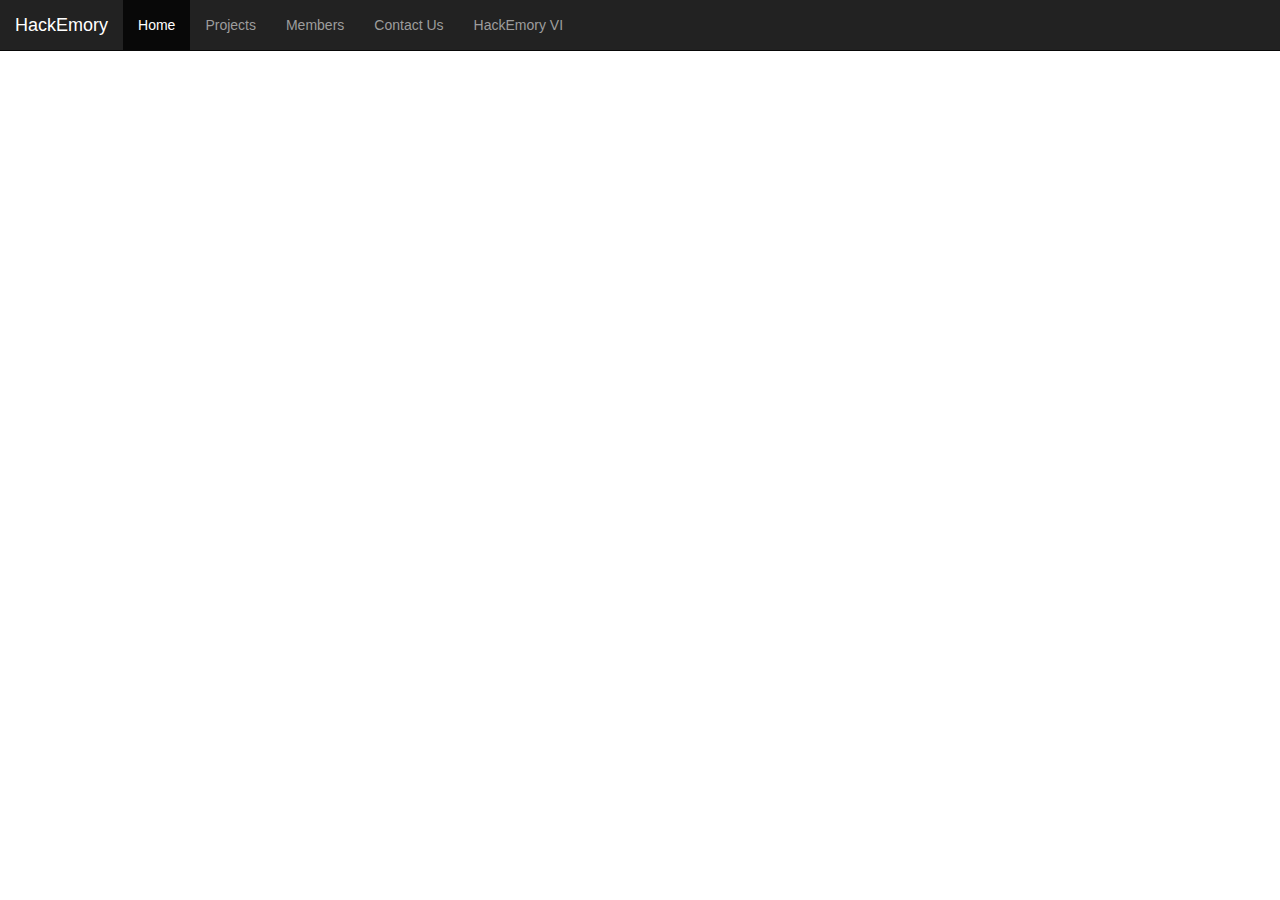
<file: index.html>
<!DOCTYPE html>
<!--
To change this license header, choose License Headers in Project Properties.
To change this template file, choose Tools | Templates
and open the template in the editor.
-->
<html>
	<head>
		<meta charset="utf-8">
		<title>HackEmory</title>
                <link rel="shortcut icon" type="image/png" href="fotos/dooley icon.PNG">
		<link rel="stylesheet" type="text/css" href="style.css">
                <link rel="stylesheet" href="https://maxcdn.bootstrapcdn.com/bootstrap/3.3.7/css/bootstrap.min.css">
                <script src="https://ajax.googleapis.com/ajax/libs/jquery/3.2.1/jquery.min.js"></script>
                <script src="https://maxcdn.bootstrapcdn.com/bootstrap/3.3.7/js/bootstrap.min.js"></script>
	</head>
	
	<body>
            <div class="navbar navbar-inverse navbar-fixed-top">
                <div class="container-fluid">
                    <div class="navbar-header">
                        <button type="button" class="navbar-toggle" data-toggle="collapse" data-target=".navbar-collapse">
                            <span class="icon-bar"></span>
                            <span class="icon-bar"></span>
                            <span class="icon-bar"></span>                        
                        </button>
                        <a href="index.html" class="navbar-brand">
                            HackEmory
                        </a>
                    </div>
                    <div class="collapse navbar-collapse" id="myNavbar">
                        <ul class="nav navbar-nav">
                            <li class="active"><a href="index.html">Home</a></li>
                            <li><a href="projects.html">Projects</a></li>
                            <li><a href="members.html">Members</a></li>
                            <li><a href="contact.html">Contact Us</a></li>
                            <li><a href="hackathon.html" target="_blank">HackEmory VI</a></li>
                        </ul>
                    </div>
                </div>
            </div>
	</body>
</html>
</file>
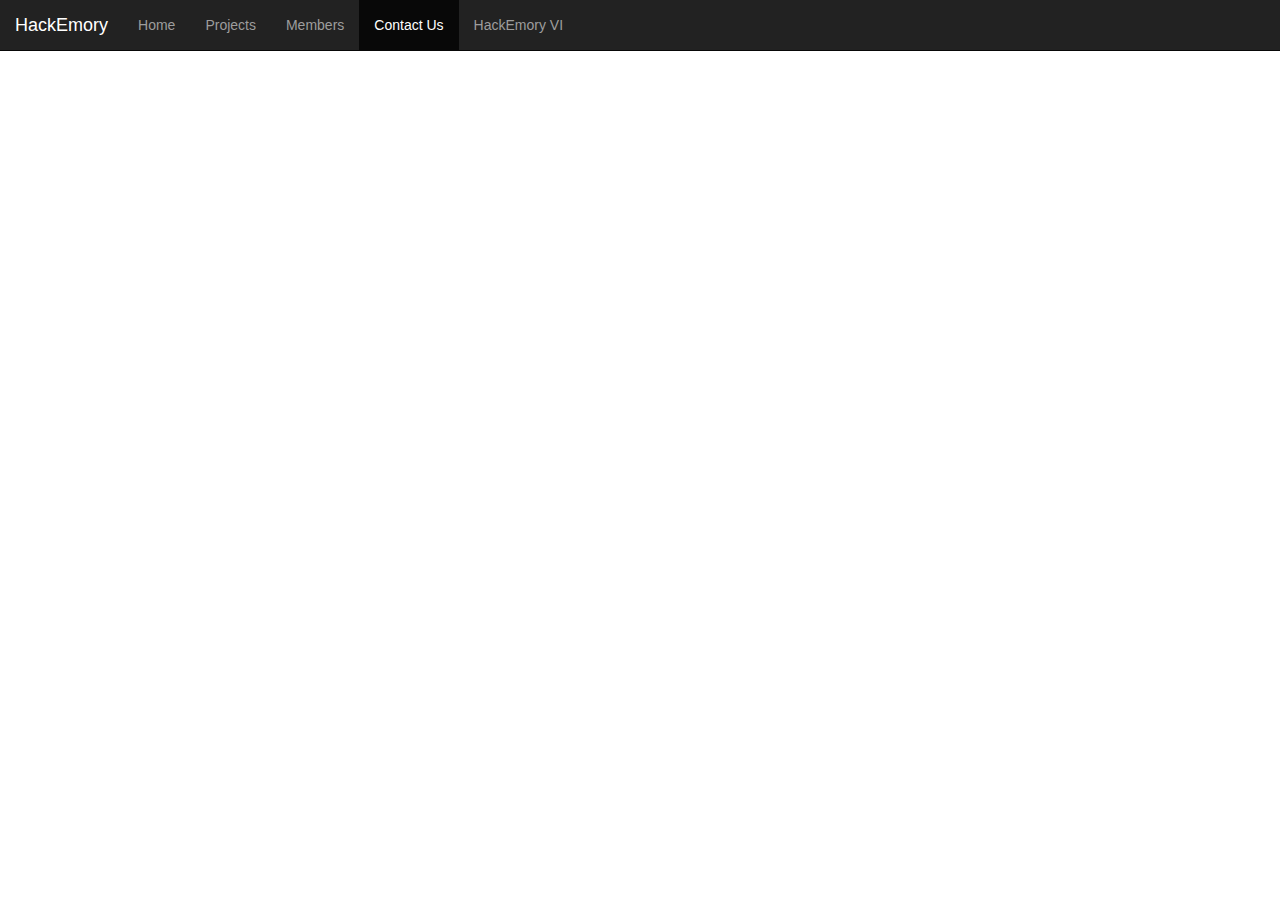
<file: contact.html>
<!DOCTYPE html>
<!--
To change this license header, choose License Headers in Project Properties.
To change this template file, choose Tools | Templates
and open the template in the editor.
-->
<html>
	<head>
		<meta charset="utf-8">
		<title>HackEmory</title>
                <link rel="shortcut icon" type="image/png" href="fotos/dooley icon.PNG">
		<link rel="stylesheet" type="text/css" href="style.css">
                <link rel="stylesheet" href="https://maxcdn.bootstrapcdn.com/bootstrap/3.3.7/css/bootstrap.min.css">
                <script src="https://ajax.googleapis.com/ajax/libs/jquery/3.2.1/jquery.min.js"></script>
                <script src="https://maxcdn.bootstrapcdn.com/bootstrap/3.3.7/js/bootstrap.min.js"></script>
	</head>
	
	<body>
            <div class="navbar navbar-inverse navbar-fixed-top">
                <div class="container-fluid">
                    <div class="navbar-header">
                        <button type="button" class="navbar-toggle" data-toggle="collapse" data-target=".navbar-collapse">
                            <span class="icon-bar"></span>
                            <span class="icon-bar"></span>
                            <span class="icon-bar"></span>                        
                        </button>
                        <a href="index.html" class="navbar-brand">
                            HackEmory
                        </a>
                    </div>
                    <div class="collapse navbar-collapse" id="myNavbar">
                        <ul class="nav navbar-nav">
                            <li><a href="index.html">Home</a></li>
                            <li><a href="projects.html">Projects</a></li>
                            <li><a href="members.html">Members</a></li>
                            <li class="active"><a href="contact.html">Contact Us</a></li>
                            <li><a href="hackathon.html" target="_blank">HackEmory VI</a></li>
                        </ul>
                    </div>
                </div>
            </div>
	</body>
</html>
</file>
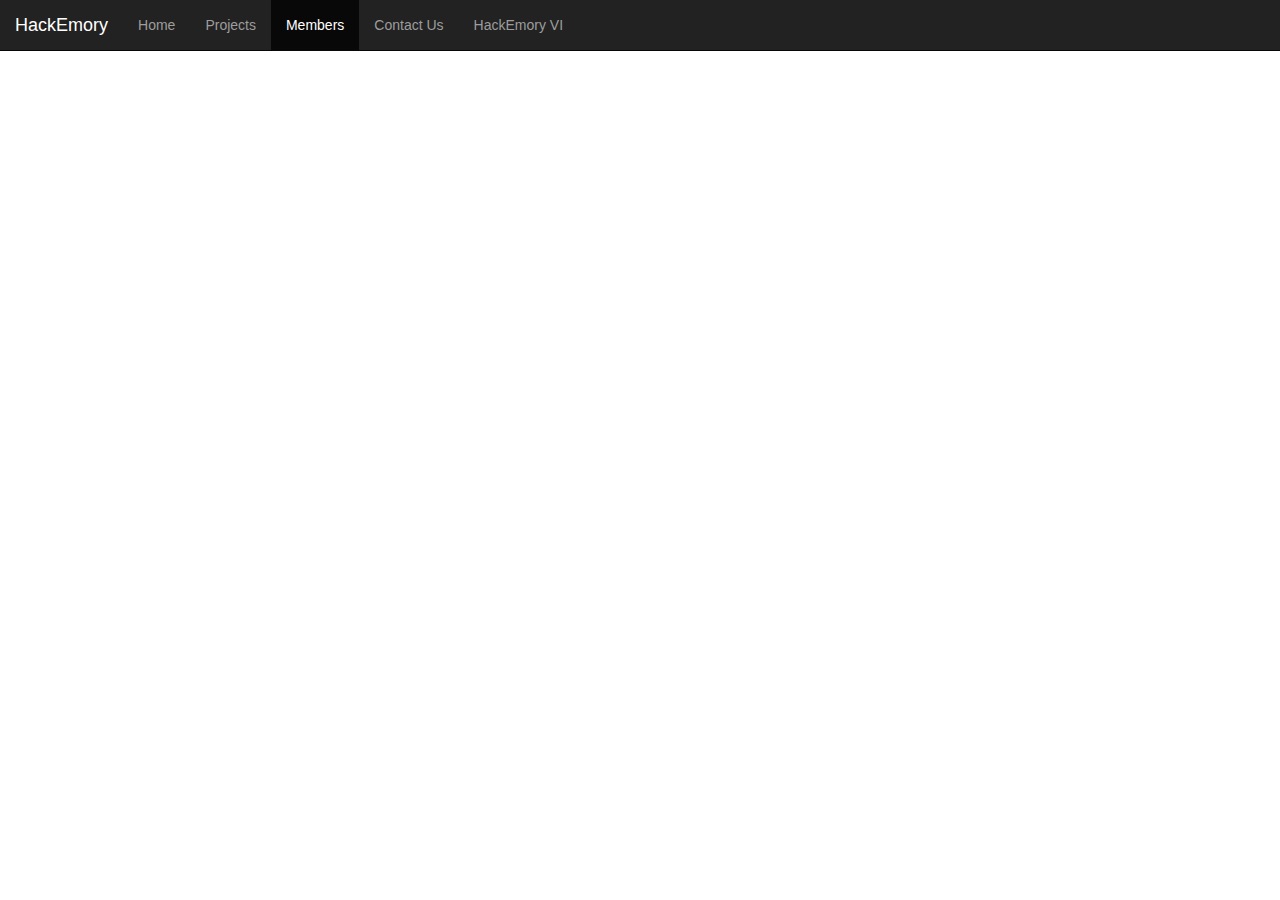
<file: members.html>
<!DOCTYPE html>
<!--
To change this license header, choose License Headers in Project Properties.
To change this template file, choose Tools | Templates
and open the template in the editor.
-->
<html>
	<head>
		<meta charset="utf-8">
		<title>HackEmory</title>
                <link rel="shortcut icon" type="image/png" href="fotos/dooley icon.PNG">
		<link rel="stylesheet" type="text/css" href="style.css">
                <link rel="stylesheet" href="https://maxcdn.bootstrapcdn.com/bootstrap/3.3.7/css/bootstrap.min.css">
                <script src="https://ajax.googleapis.com/ajax/libs/jquery/3.2.1/jquery.min.js"></script>
                <script src="https://maxcdn.bootstrapcdn.com/bootstrap/3.3.7/js/bootstrap.min.js"></script>
	</head>
	
	<body>
            <div class="navbar navbar-inverse navbar-fixed-top">
                <div class="container-fluid">
                    <div class="navbar-header">
                        <button type="button" class="navbar-toggle" data-toggle="collapse" data-target=".navbar-collapse">
                            <span class="icon-bar"></span>
                            <span class="icon-bar"></span>
                            <span class="icon-bar"></span>                        
                        </button>
                        <a href="index.html" class="navbar-brand">
                            HackEmory
                        </a>
                    </div>
                    <div class="collapse navbar-collapse" id="myNavbar">
                        <ul class="nav navbar-nav">
                            <li><a href="index.html">Home</a></li>
                            <li><a href="projects.html">Projects</a></li>
                            <li class="active"><a href="members.html">Members</a></li>
                            <li><a href="contact.html">Contact Us</a></li>
                            <li><a href="hackathon.html" target="_blank">HackEmory VI</a></li>
                        </ul>
                    </div>
                </div>
            </div>
	</body>
</html>
</file>
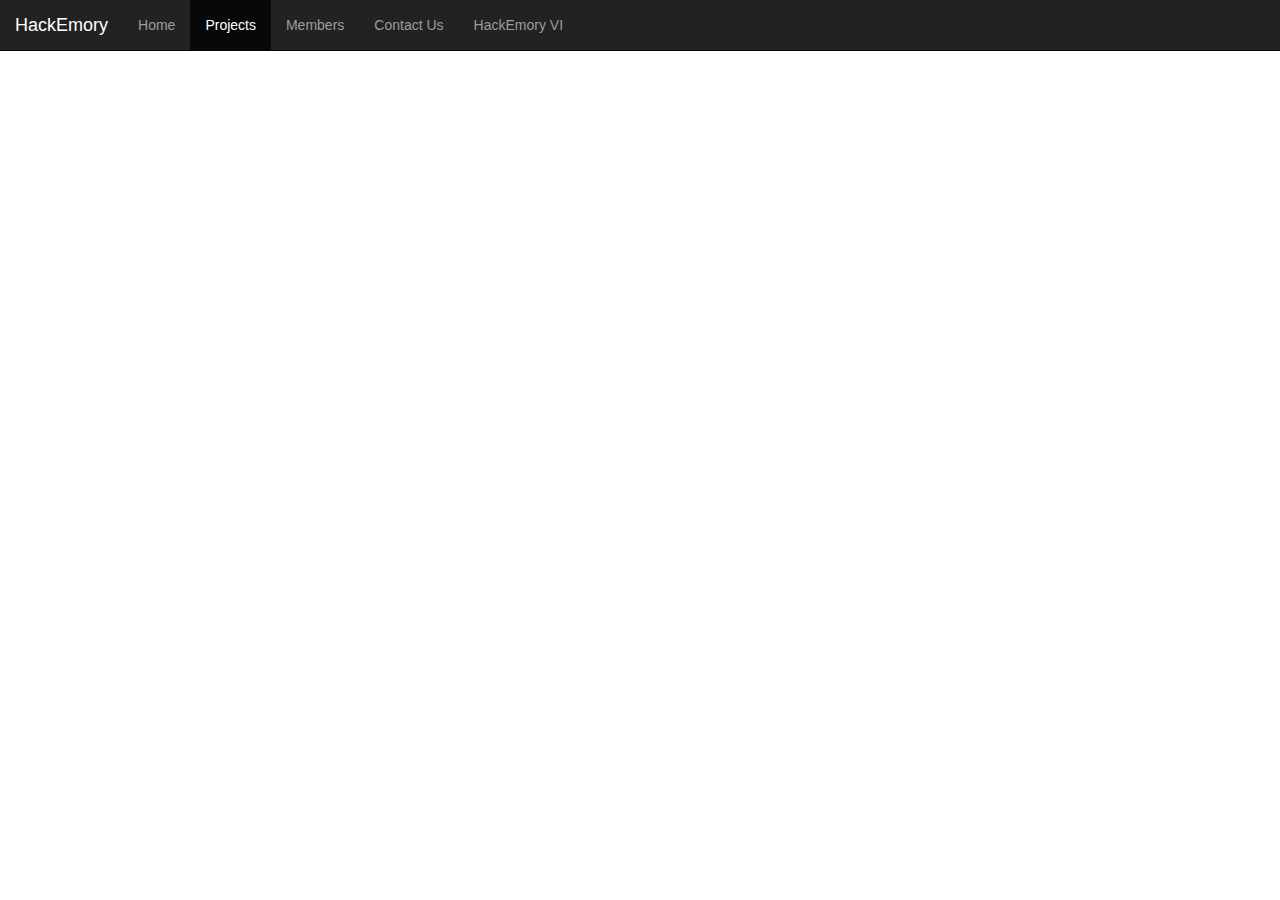
<file: projects.html>
<!DOCTYPE html>
<!--
To change this license header, choose License Headers in Project Properties.
To change this template file, choose Tools | Templates
and open the template in the editor.
-->
<html>
	<head>
		<meta charset="utf-8">
		<title>HackEmory</title>
                <link rel="shortcut icon" type="image/png" href="fotos/dooley icon.PNG">
		<link rel="stylesheet" type="text/css" href="style.css">
                <link rel="stylesheet" href="https://maxcdn.bootstrapcdn.com/bootstrap/3.3.7/css/bootstrap.min.css">
                <script src="https://ajax.googleapis.com/ajax/libs/jquery/3.2.1/jquery.min.js"></script>
                <script src="https://maxcdn.bootstrapcdn.com/bootstrap/3.3.7/js/bootstrap.min.js"></script>
	</head>
	
	<body>
            <div class="navbar navbar-inverse navbar-fixed-top">
                <div class="container-fluid">
                    <div class="navbar-header">
                        <button type="button" class="navbar-toggle" data-toggle="collapse" data-target=".navbar-collapse">
                            <span class="icon-bar"></span>
                            <span class="icon-bar"></span>
                            <span class="icon-bar"></span>                        
                        </button>
                        <a href="index.html" class="navbar-brand">
                            HackEmory
                        </a>
                    </div>
                    <div class="collapse navbar-collapse" id="myNavbar">
                        <ul class="nav navbar-nav">
                            <li><a href="index.html">Home</a></li>
                            <li class="active"><a href="projects.html">Projects</a></li>
                            <li><a href="members.html">Members</a></li>
                            <li><a href="contact.html">Contact Us</a></li>
                            <li><a href="hackathon.html" target="_blank">HackEmory VI</a></li>
                        </ul>
                    </div>
                </div>
            </div>
	</body>
</html>
</file>
<file: style.css>
/*
To change this license header, choose License Headers in Project Properties.
To change this template file, choose Tools | Templates
and open the template in the editor.
*/
/* 
    Created on : Jul 12, 2017, 5:34:26 PM
    Author     : Chris
*/

#ico {
    height: 40px;
}

.navbar-brand {
    color: #6AF1F4;
}
</file>
